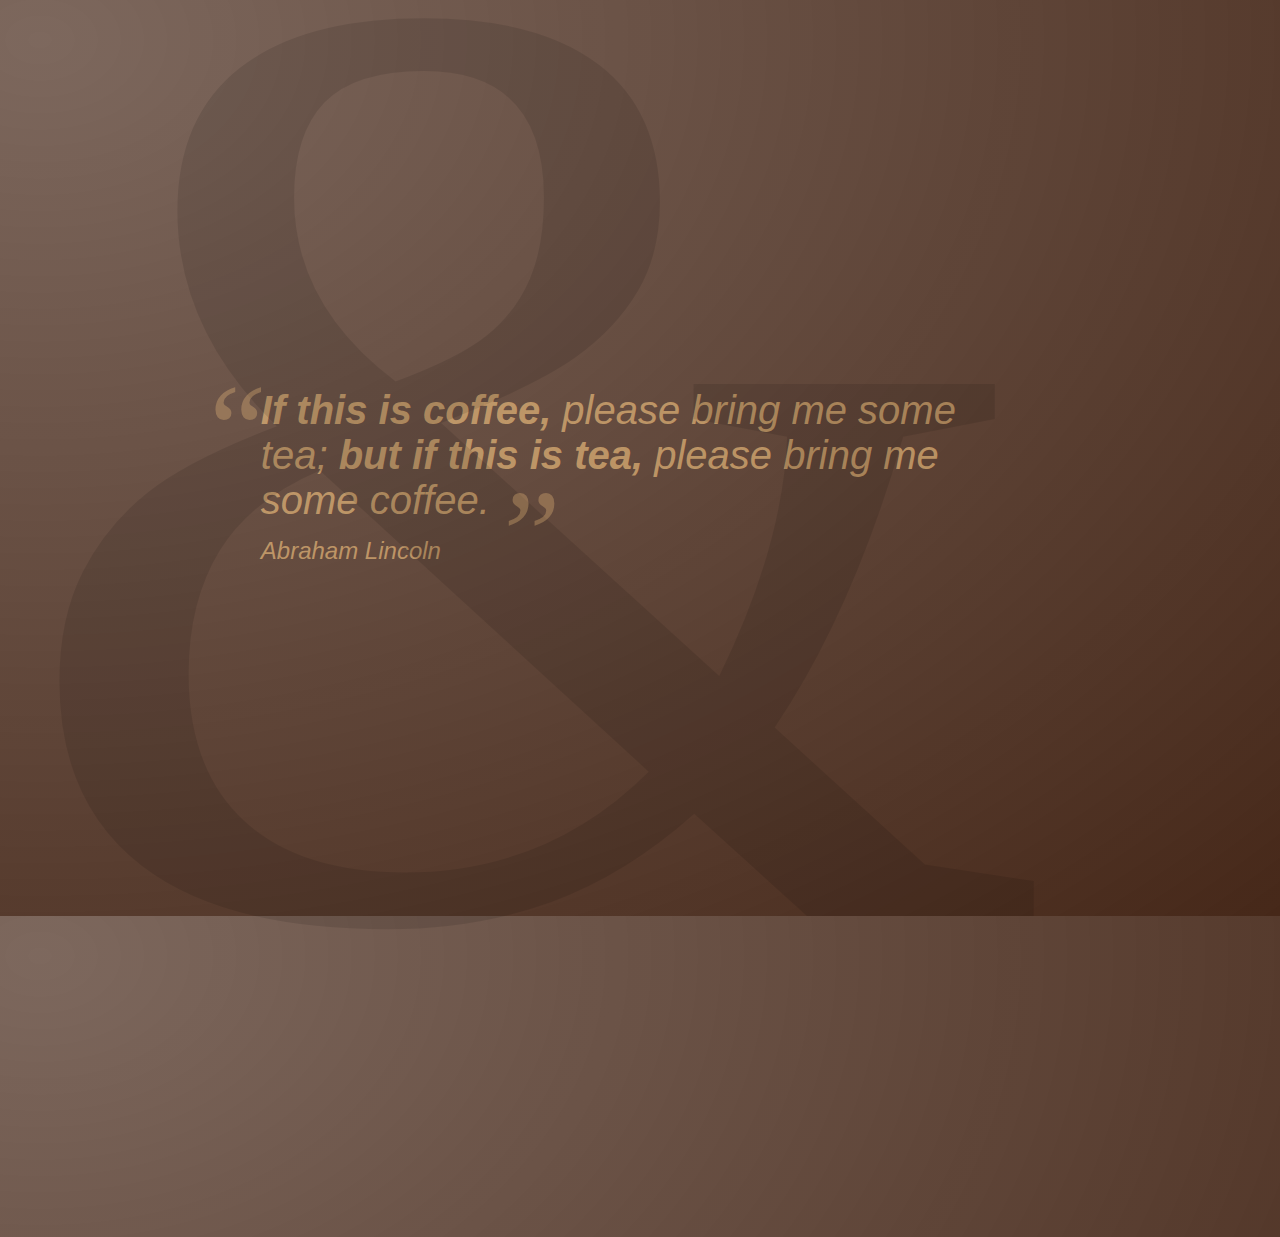
<file: index.html>
<!DOCTYPE html>
<html lang="en" >

<head>
    <title>Get Quotes - Get motivated with daily quotes!</title>
  <meta charset="utf-8" />
    <meta name="viewport" content="width=device-width, initial-scale=1, user-scalable=no" />
    <meta http-equiv="X-UA-Compatible" content="IE=edge">
    <meta name="author" content="Vinit Shahdeo">
    <meta name="description" content="Get Quotes - A chrome extension to keep you motivated always!">
  
  
  
 <link rel="stylesheet" href="css/style.css">
 <link rel="icon" type="image/png" href="./favicon.png">
 <script src='http://cdnjs.cloudflare.com/ajax/libs/jquery/2.1.3/jquery.min.js'></script>
  <script src="test.js"></script>
 
</head>

<body>
     
   <div id="result">
  <blockquote>  
   <p><strong>If this is coffee,</strong> please bring me some tea; <strong>but if this is tea,</strong> please bring me some coffee.</p>
<cite>Abraham Lincoln</cite>
</blockquote>
      
  </div>
  

</body>

</html>
</file>
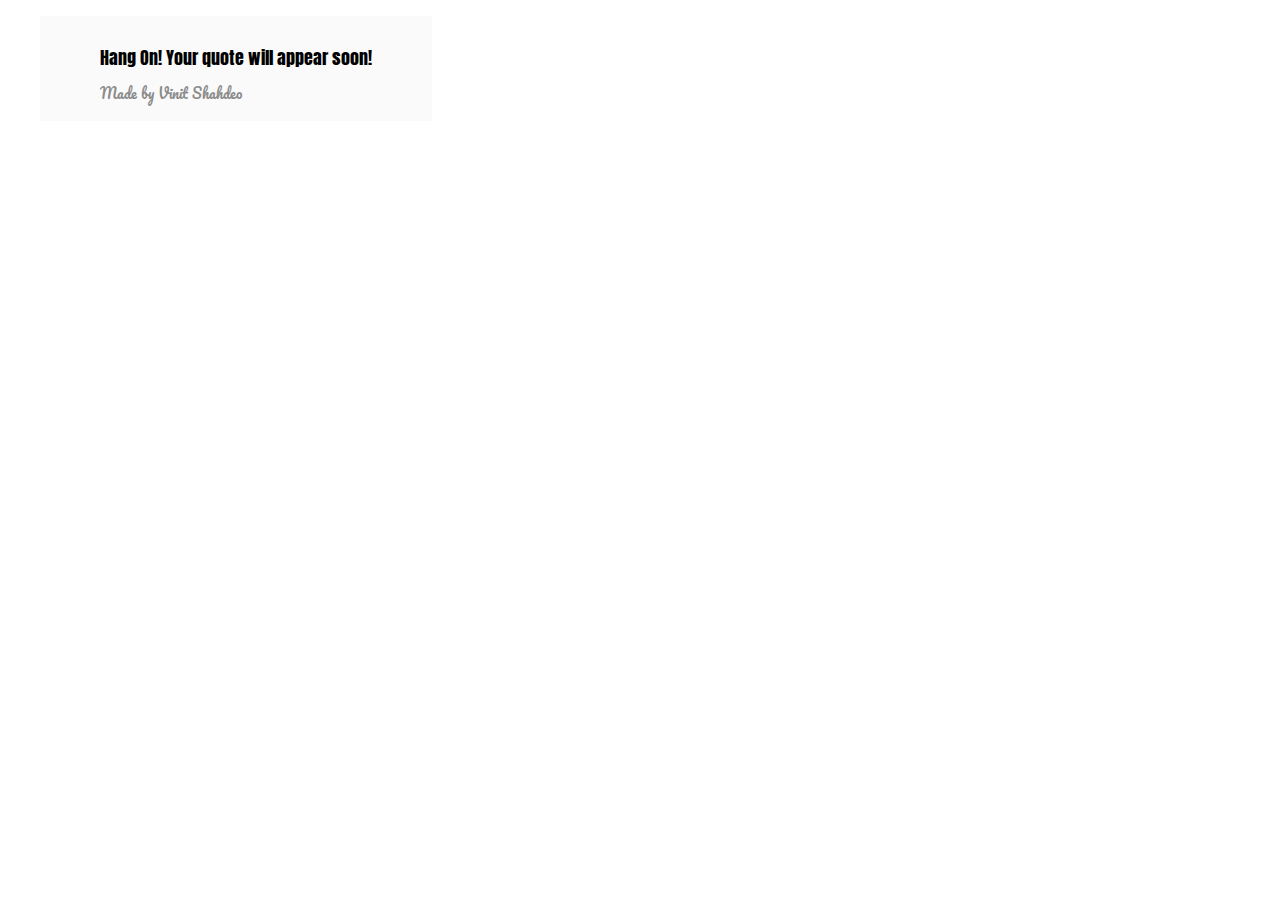
<file: extension/index.html>
<!DOCTYPE html>
<html lang="en" >

<head>
  <meta charset="UTF-8">
  <title>Semantic Blockquote</title>
  
 <link href="https://fonts.googleapis.com/css?family=Source+Sans+Pro" rel="stylesheet">

  
      <link rel="stylesheet" href="css/style.css">
    <style>
      body {
 min-width: 500px;
 height: auto;
 overflow: scroll;
          font-family: 'Source Sans Pro', sans-serif;
}
    </style>

     <script src="jquery.js"></script>
  <script src="test.js"></script>
</head>

<body>

<div id="result"></div>


  
  

</body>

</html>
</file>
<file: css/style.css>
body::before {
   content: "&";
   font-size: 150vh;
   color: rgba(0, 0, 0, 0.1);
   position: absolute;
   top: -35vh;
}

body {
   height: 100vh;
   overflow: hidden;
   background-image: radial-gradient(
      farthest-corner at 40px 40px,
      rgba(70, 40, 25, 0.7) 0%,
      rgba(70, 40, 25, 1) 100%
   );
   display: flex;
   align-items: center;
}

blockquote {
   color: rgba(250, 200, 130, 0.6);
   font-family: Tahoma, sans-serif;
   font-size: 40px;
   width: 60%;
   margin: 0 auto;
}
blockquote h1 {
   font-size: 4rem;
}
blockquote p {
   font-style: italic;
   margin-bottom: 0;
}

blockquote p::before,
blockquote p::after {
   content: "“";
   font-family: Georgia;
   font-size: 8rem;
   margin: -2rem 0 0 -4rem;
   position: absolute;
   opacity: 0.5;
}

blockquote p::after {
   content: "”";
   margin: -1rem -4rem 0 0;
}

blockquote cite {
   font-size: 1.5rem;
}
</file>
<file: extension/css/style.css>
@charset "UTF-8";
@import url('https://fonts.googleapis.com/css?family=Anton');
@import url('https://fonts.googleapis.com/css?family=Acme|Pacifico');
.quote {
  width: -webkit-fit-content;
  width: -moz-fit-content;
  width: fit-content;
  padding: 1rem;
  background-color: rgba(0, 0, 0, 0.02);
}
.loader{
  z-index: 1;
  position: relative;
  margin: 0;
  padding: .75rem 2.75rem;
  font-family: 'Anton', sans-serif;
  font-size: 1.125rem;
  
}
.quote__body {
  z-index: 1;
  position: relative;
  margin: 0;
  padding: .75rem 2.75rem;
  font-family: 'Acme', sans-serif;
  font-size: 1.125rem;
  font-style: italic;
}
.quote__body::before, .quote__body::after {
  z-index: -1;
  position: absolute;
  color: #d2d2d2;
  font-size: 4rem;
  font-style: normal;
  font-weight: 700;
}
.quote__body::before {
  content: "“";
  top: 0;
  left: 0;
  line-height: 1;
}
.quote__body::after {
  content: "”";
  bottom: 0;
  right: 0;
  line-height: 0;
}
.quote__credits {
  margin-left: 2.75rem;
  padding-right: 2.75rem;
  color: #8c8c8c;
  font-size: .9rem;
  font-family: 'Pacifico', cursive;
}

html {
  font-size: 16px;
  font-weight: 400;
  line-height: 1.5;
  text-rendering: optimizeLegibility;
  -webkit-font-smoothing: antialiased;
  -moz-osx-font-smoothing: grayscale;
  font-smoothing: antialiased;
  box-sizing: border-box;
}

*,
*:after,
*:before {
  box-sizing: inherit;
}

html,
body {
  margin: 0;
  padding: 0;
  width: 100%;
  height: 100%;
}

img {
  display: block;
  width: 100%;
  height: auto;
  border: 0;
}

p {
  margin: 0;
}
</file>
